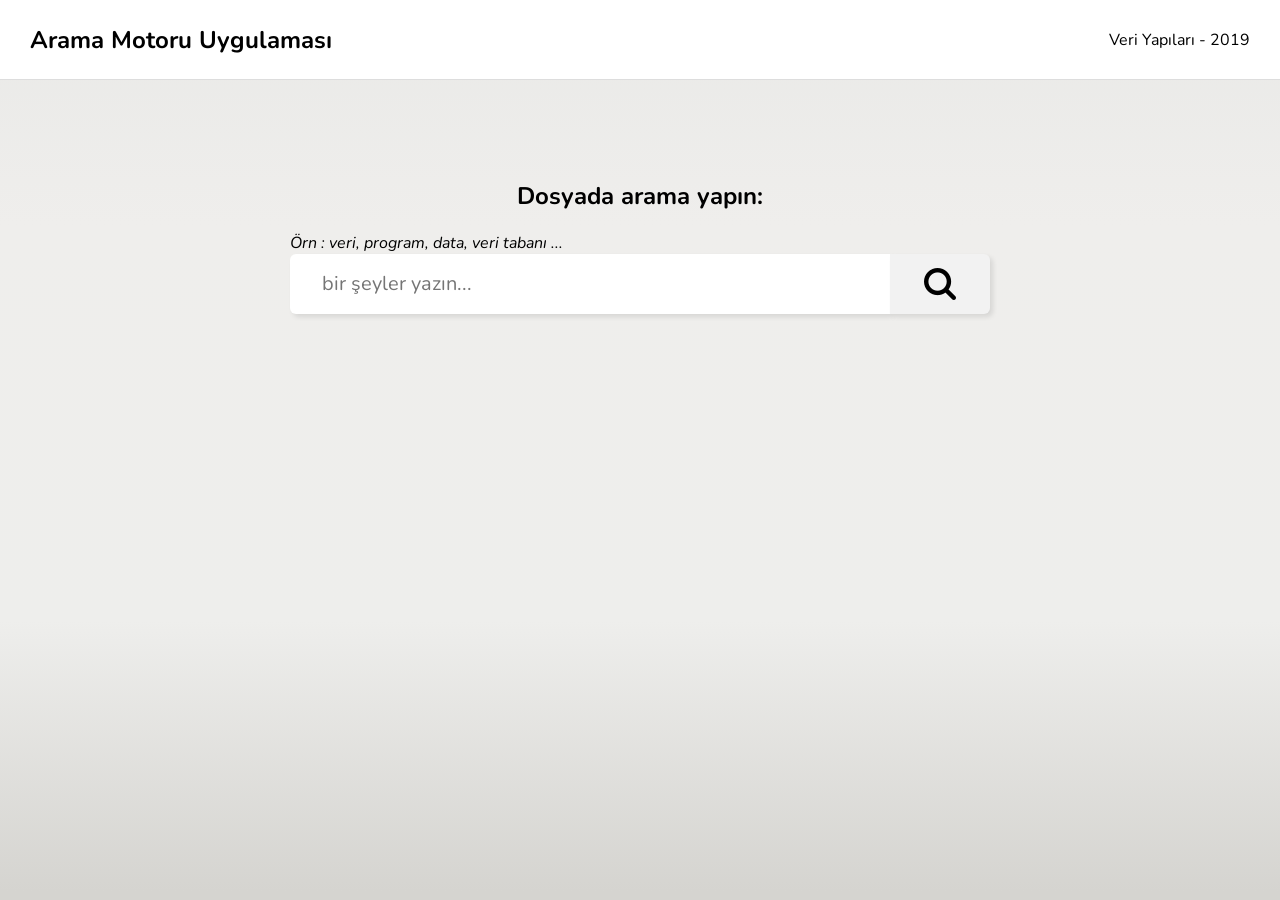
<file: index.html>
<!DOCTYPE html>
	<html>
	<head>
		<meta charset="UTF-8">
		<title>Veri Yapıları Arama Motoru</title>
		<link rel="shortcut icon" href="images/favicon.ico" />
		<link href="https://fonts.googleapis.com/css?family=Nunito:400,700,800&display=swap&subset=latin-ext" rel="stylesheet">
		<link rel="stylesheet" href="css/style.css">

		<script src="js/jquery-3.4.1.min.js"></script>
		<script src="js/script.js"></script>
	</head>

	<body>
		<header>
			<h1>Arama Motoru Uygulaması</h1>
			<div class="header-right">
				Veri Yapıları - 2019
			</div>
		</header>
		<main>
			<div class="arama-alani">
				<h2 class="arama-baslik">Dosyada arama yapın:</h2>
				<i>Örn : veri, program, data, veri tabanı ...</i>
				<form id="aramaFormu">
					<div class="satir">
						<div class="sutun">
							<input class="arama-kutusu" type="text" name="kelime" placeholder="bir şeyler yazın..." id="araInput">
						</div>
						<div class="sutun sabit-sutun">
							<button type="submit" class="arama-butonu" id="araButton">&nbsp;</button>
						</div>
					</div>
				</form>

				<div class="sonuc-listesi" id="sonucListesi">

				</div>
			</div>
		</main>
		<footer>
			
		</footer>
	</body>

</html>
</file>
<file: css/style.css>
@charset "utf-8";
/* CSS Document */


body{
	margin: 0;
	padding: 0;
	box-sizing: border-box;
	font-family: 'Nunito', sans-serif;
 	background-repeat: no-repeat;
    background-attachment: fixed;
 	background-image: linear-gradient(to top, #d5d4d0 0%, #d5d4d0 1%, #eeeeec 31%, #efeeec 75%, #e9e9e7 100%);
}
body *{
	box-sizing: border-box;
}

header{
	width: 100%;
	height: 80px;
	background-color: #FFFFFF;
	border-bottom: solid 1px #DDD;
	padding: 15px 30px;
}
header h1{
	margin: 0;
	padding: 0;
	font-size: 24px;
	line-height: 50px;
	display: inline-block;
}
header .header-right{
	display: inline-block;
	float: right;
	line-height: 50px;
}
.arama-alani{
	width: 100%;
	max-width: 700px;
	margin:  100px auto;
	min-height: 100px;
}
.arama-baslik{
	text-align: center;
}
.arama-kutusu{
	width: 100%;
	height: 60px;
	border-top-left-radius: 6px;
	border-bottom-left-radius: 6px;
	border: solid 2px transparent;
	box-shadow: 3px 3px 5px 0px rgba(0,0,0,0.1);
	font-family: inherit;
	padding: 0 30px;
	font-size: 20px;
	outline: none;
	float: left;
}
.arama-kutusu:focus{
	border-color: #129daa;
}
.arama-butonu{
	width: 100%;
	height: 60px;
	border: none;
	box-shadow: 3px 3px 5px 0px rgba(0,0,0,0.1);
	background-image: url('../images/arama-icon.png');
	background-repeat: no-repeat;
	background-position: center;
	float: right;
	outline: none;
	cursor: pointer;
	border-top-right-radius: 6px;
	border-bottom-right-radius: 6px;
	background-color: #f2f2f2;
}
.arama-butonu:hover{
	background-color: #CCC;
}

.sonuclar h3{
	margin: 0;
	margin-top: 30px;
	border-bottom: solid 1px #999;
}






.satir{
	display: table;
	width: 100%;
}
.sutun{
	display: table-cell;
}
.sabit-sutun{
	width: 100px;
}
.yarim-sutun{
	width: 50% !important;
}
.saga-yasla{
	text-align: right;
}
</file>
